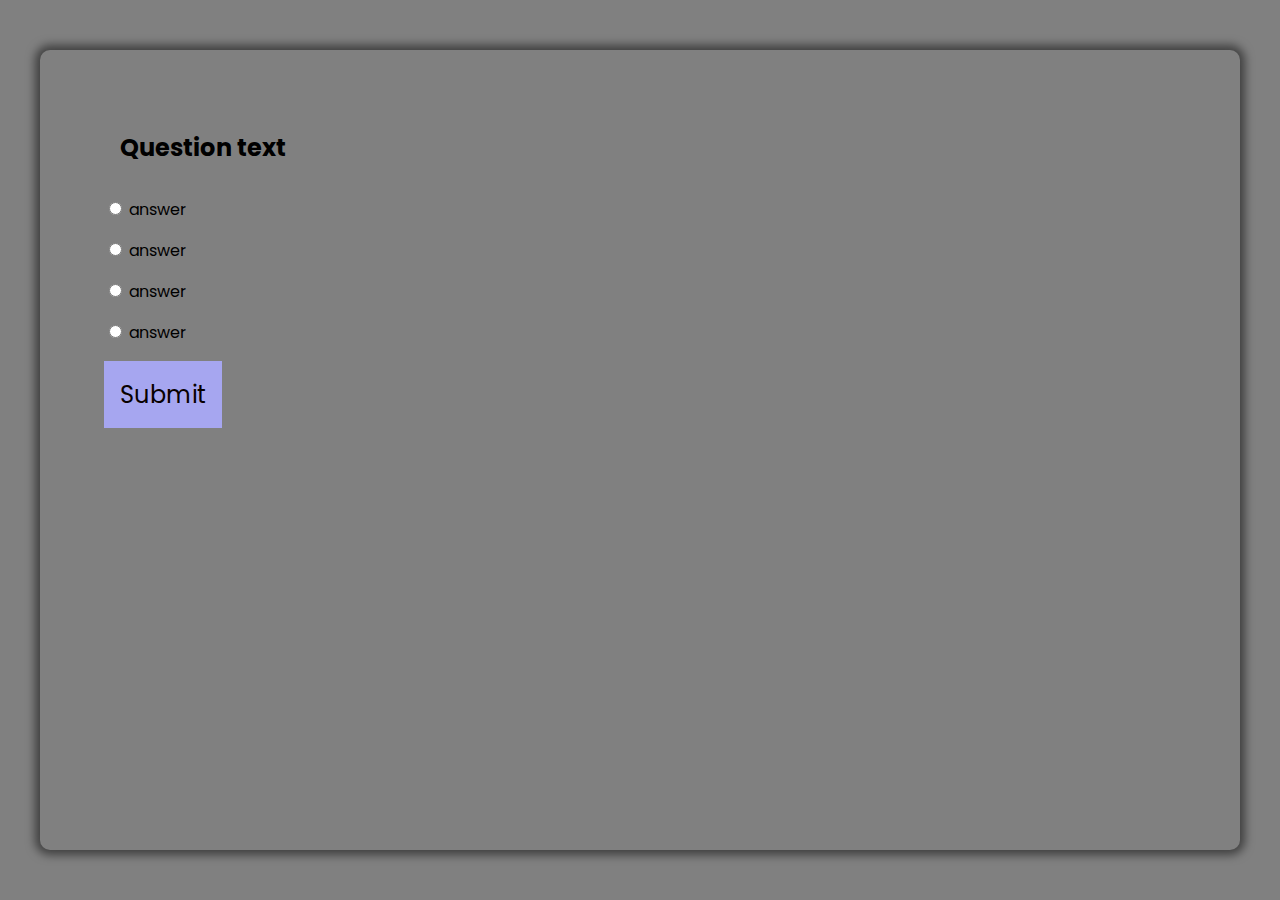
<file: quiz app/index.html>
<!DOCTYPE html>
<html lang = "en">
<head>
    <meta charset="UTF-8">
    <meta name="viewport"
    content="width=device-width,
    initial-scale=1.0">
    <title> quiz  </title>
    <link rel="stylesheet" href="style.css">
    <script src="script.js" defer></script>

</head>
<body>

<div class="quiz-container" id="quiz">

    <div class="quiz-header">

    
    <h2 id="question">Question text </h2>
    <ul>

        <li>
            <input type="radio" id="a" name="answer" class="answer">
            <label for="a" id="a_text"> answer  </label>
        </li>
    
    
        <li>
            <input type="radio" id="b" name="answer" class="answer">
            <label for="b"id="b_text"> answer </label>
        </li>
    
    
        <li>
            <input type="radio" id="c" name="answer" class="answer">
            <label for="c" id="c_text"> answer </label>
        </li>
    
    

        <li>
            <input type="radio" id="d" name="answer" class="answer">
            <label for="d" id="d_text"> answer </label>
        </li>
       
    </ul>

    <button id="submitBtn">Submit</button>

</div>


</div>

</body>
</html>
</file>
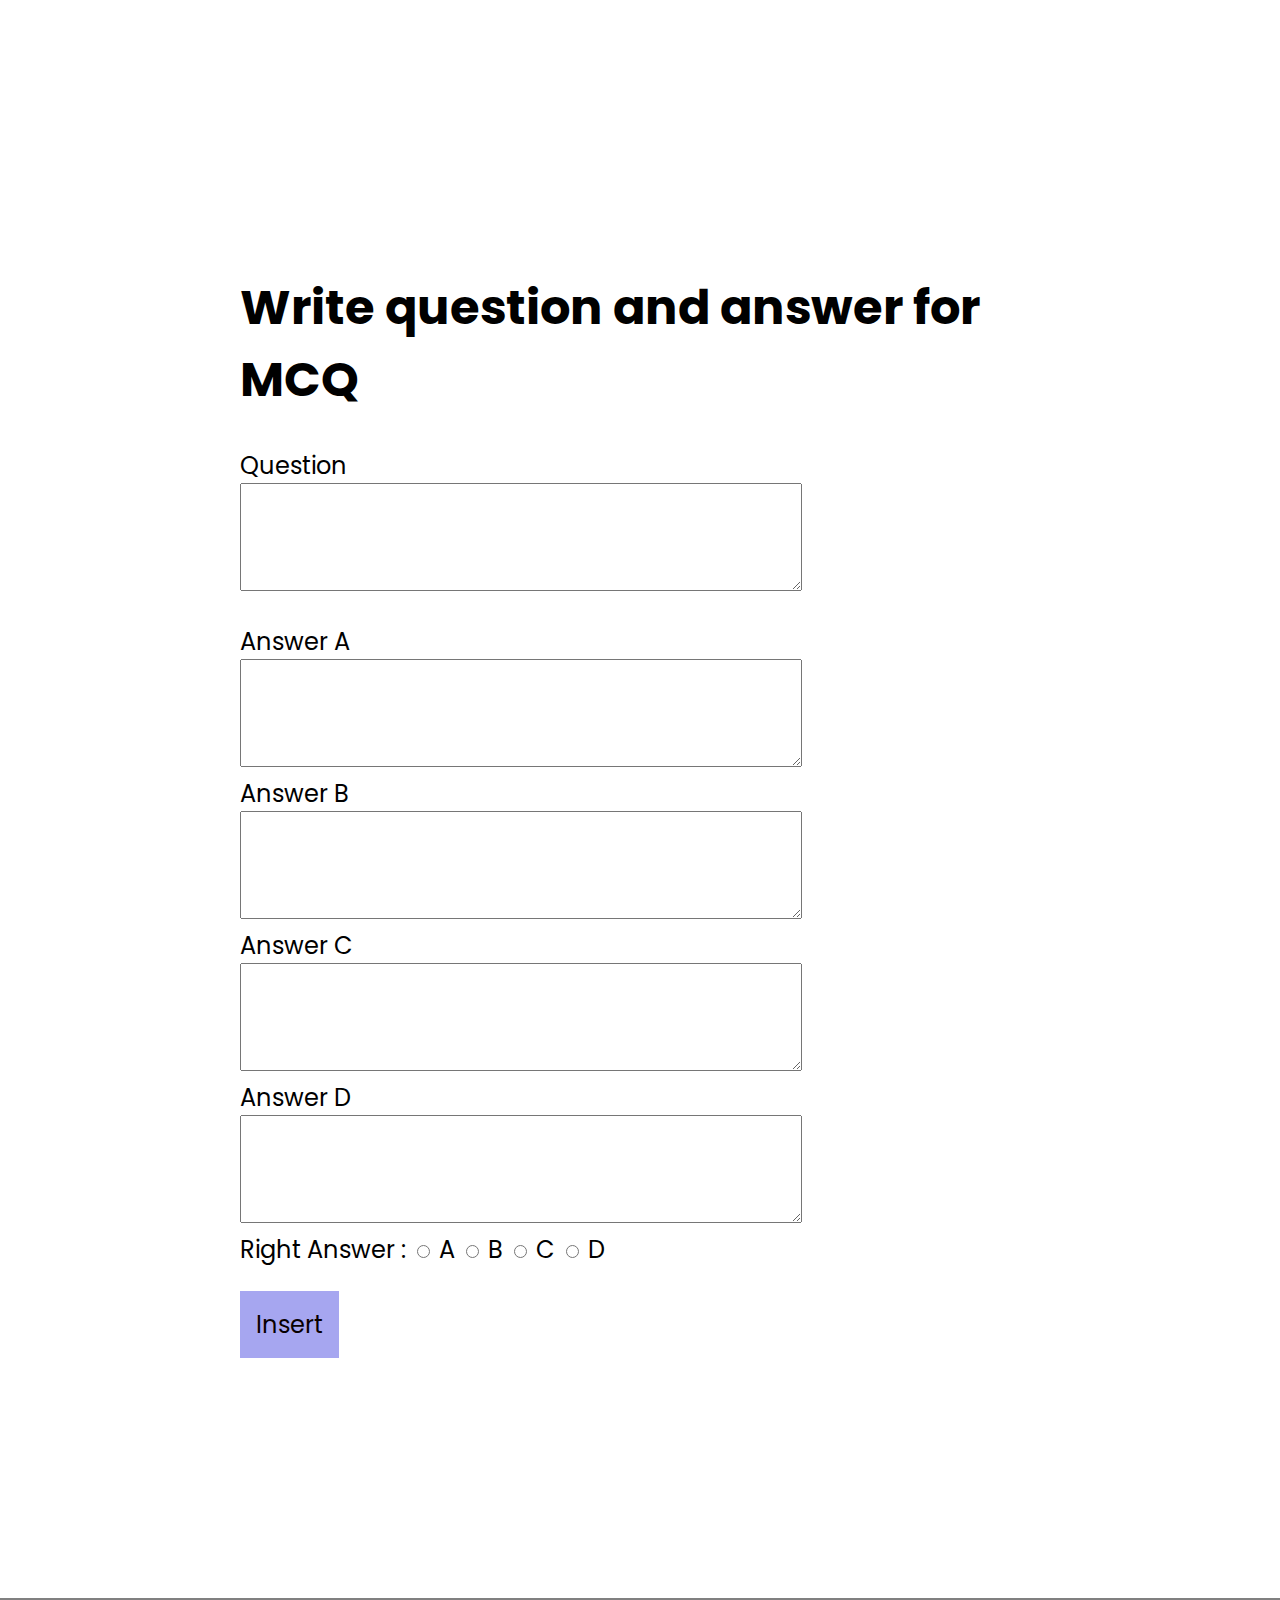
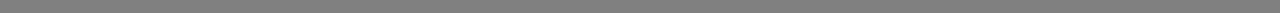
<file: quiz app/question.html>
<!DOCTYPE html>
<html lang = "en">
<head>
    <meta charset="UTF-8">
    <meta name="viewport"
    content="width=device-width,
    initial-scale=1.0">
    <title> quiz  </title>
    <link rel="stylesheet" href="style.css">
    <script src="script.js" defer></script>

</head>

<body>

<div class="question-container">
    <div class="question-header" id="question_container">

        <h1>Write question and answer for MCQ</h1>

        Question  <br>
        <textarea name="question_text" id="question_text" cols="30" rows="3"></textarea>

        <div class="question-body">

            <ul class="answer" id="answer">
                Answer A  <br>
                <textarea name="answer_a" id="answer_a" cols="30" rows="3"></textarea>
            
                <br> Answer B  <br>
                <textarea name="answer_b" id="answer_b" cols="30" rows="3"></textarea>
            
                <br>Answer C  <br>
                <textarea name="answer_c" id="answer_c" cols="30" rows="3"></textarea>
            
                <br>Answer D  <br>
                <textarea name="answer_d" id="answer_d" cols="30" rows="3"></textarea>
            
                <br>
                <label for="final_answer">  Right Answer : </label>
                <input type="radio" class="final_answer" id="a"> A <input type="radio" class="final_answer" id="b"> B <input type="radio" class="final_answer" id="c"> C <input type="radio" class="final_answer" id="d"> D   
            </ul>

            <button class="submit" id="insert_Btn" class="insert_Btn" >Insert</button>
        </div>
    </div>
</div>

</body>

</html>
</file>
<file: quiz app/style.css>
@import url('https://fonts.googleapis.com/css2?family=Poppins&display=swap');
   
   *{
       box-sizing: border-box;

   }
   body{
       font-family: 'Poppins','sans-serif';
       margin: 0%;
       background-color:gray;
       min-height: 100vh;
       display: flex;
       align-items: center;
       justify-content: center;
   }
   .quiz-container{
       background-image: white;
       border-radius: 10px;
       box-shadow: 0 0 10px 5px rgb(0, 0, 0,0.5);
       width: 1200px;
       height: 800px;
       max-width: 100%;
   }
   .quiz-header{
       padding: 4rem;
   }

   ul{
       list-style-type: none;
       padding: 0px;
   }

   h2{
       margin: 0px;
       text-align: left;
       padding: 1rem;
   }

   h3{
    margin: 0px;
    text-align: center;
    padding: 1rem;
   }


   ul li{
    list-style-type: none;
     margin: 1rem 0;

   }

    ul li label{

        cursor: pointer;
    }


   button{
       background-color: antiquewhite;
       border: none;
       color: rgb(8, 0, 0);
       padding: 1rem;
       display: block;
       font-family: inherit;
       font-size: 1.5rem;
       cursor: pointer;
       background-color: rgb(166, 166, 240);

   }
   button:hover{

    background-color: rgb(187, 120, 33);
   }

   .question-container{

    background-color: white;
    padding: 15rem;
    

   }

   .question-header{
       font-size: 1.5rem;
   }

   .question_text{
       padding: 0.8rem;
      
   }

   .answer_a{
    padding: 0.5rem;
    
   }

   textarea {
    font-size:30px;
}
</file>
